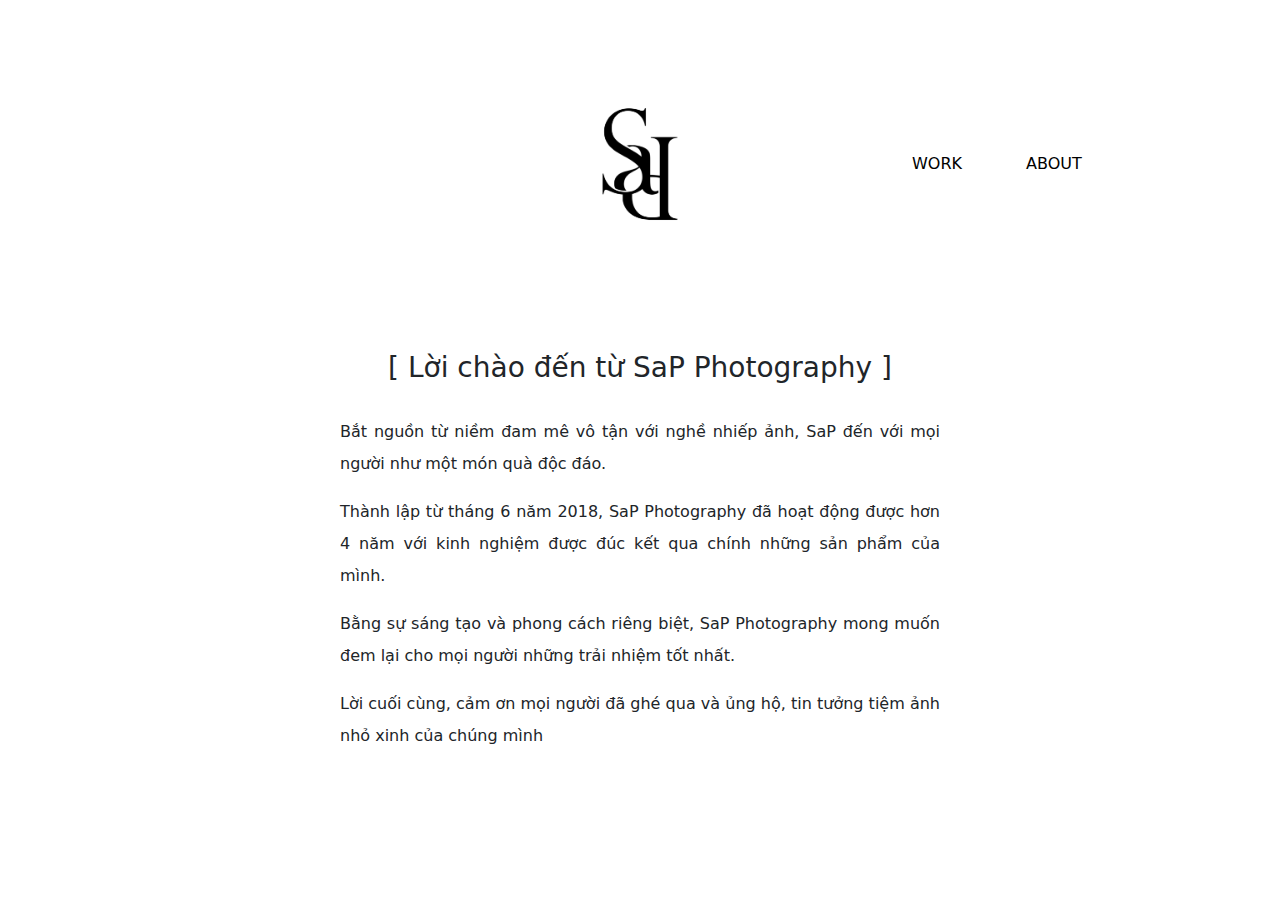
<file: about.html>
<!DOCTYPE html>
<html lang="en">
<head>
    <meta charset="UTF-8">
    <meta http-equiv="X-UA-Compatible" content="IE=edge">
    <meta name="viewport" content="width=device-width, initial-scale=1.0">
    <title>Sap Photography</title>
    <link rel="icon" href="./img/logo đấy/Sap den.png">
    <link rel="stylesheet" href="./css/bootstrap.min.css">
    <link rel="stylesheet" href="./style.css">
</head>
<body>
    <header>
        <div class="container-fluid header">
            <div class="row">
                <div class="col"></div>
                <div class="col text-center ">
                    <a href="./index.html" class="logo">
                        <img src="./img/logo đấy/Sap den.png" alt="" class="logo-img">
                    </a>
                </div>
                <div class="col">
                    <ul class="header__menu">
                        <a href="./index.html" class="header__menu-link">
                            <li class="header__menu-item ">WORK</li>
                        </a>
                        <a href="./about.html" class="header__menu-link">
                            <li class="header__menu-item">ABOUT</li>
                        </a>
                    </ul>
                </div>
            </div>
    </header>
    <div class="container-center">

        <h3>[ Lời chào đến từ SaP Photography ]</h3>
        <p>Bắt nguồn từ niềm đam mê vô tận với nghề nhiếp ảnh, SaP đến với mọi người như một món quà độc đáo.</p>
        <p>Thành lập từ tháng 6 năm 2018, SaP Photography đã hoạt động được hơn 4 năm với kinh nghiệm được đúc kết qua chính những sản phẩm của mình.</p>
        <p>Bằng sự sáng tạo và phong cách riêng biệt, SaP Photography mong muốn đem lại cho mọi người những trải nhiệm tốt nhất.</p>
        <p>
            Lời cuối cùng, cảm ơn mọi người đã ghé qua và ủng hộ, tin tưởng tiệm ảnh nhỏ xinh của chúng mình</p>
    </div>
    <script src="../js/bootstrap.bundle.min.js"></script>
</body>
</html>
</file>
<file: style.css>
*{
    margin: 0;
    padding: 0;
    box-sizing: border-box;
}
.header__menu{
    display: flex;
    padding-top: 5.5rem;
}
.header__menu-link{
    color: black;
}
.header__menu-link:hover{
    color: #ccc;
}
.header__menu-item{
    display: inline-block;
    padding-inline:2rem;
}
.header{
    padding: 4rem;
}
.col-style{
    margin: 3rem;
   position: relative;
   padding: 0;
   max-width: 540px;
}

.main__col-link{
    position: relative;
}
.main__col-bg{
    position: absolute;
    background: rgba(255,255,255,0.7);
    width: 540px;
    height: 675px;
     display: none; 
}
.col-style:hover .main__col-bg{
    display: block;
    animation: fadein linear .2s;
}
.main{
    display: flex;
    animation: fadein linear 1s;
 }

.main__col-bg-content{
    position: absolute;
    top: 3rem;
    left: 4rem;
    max-width: 15rem;
    font-family: 'Lora', serif;
    color: gray;
}

.logo-img{
    width: 200px;
    height: 200px;
}
.main__col-img{
    width: 538px;
    height: 673px;
    
    object-fit: cover;
    object-position: 100% 0;
    cursor: pointer;
}
.main__col-img2{
   object-fit: contain;
}
.main__col--img-col{
    object-fit: contain;
    height: 350px;   
}

.container1{
    display: flex;
    margin: 0 auto;
    
}
.down{
    object-position: 0 100%;
}
.container{
    max-width: 1500px;
    position: relative;
}
.main__col-img3{
    object-position: 50% 0% ;
}
.watch-img-full-size{  
    background-color: rgb(255,255,255);
    width:100%;
    height: 1240px;
    z-index: 1000;
    display: flex;
    display: none;
}
.watch-img{
       /* display: none;     */
        animation: fadein linear 1s; 
       
}
.img-full-size{
    display: flex;
    margin: auto;
    height: 900px;
    /* object-fit: cover; */
}
.icon-close{
    font-size: 30px;
    margin: 30px 30px 0 0;
}
p{
    max-width: 600px;
    text-align:justify;
    font-size: 16px;
    line-height: 2rem;
}
h3{
    line-height: 5rem;
}
.container-center{
    display: flex;
    justify-content: center;
    align-items: center;
    flex-direction: column;
}
.footer-center{
    display: flex;
    justify-content: center;
    align-items: center;
    flex-direction: column;
    margin-top: 300px;
    margin-bottom: 200px;
}
.footer-link{
    color: black;
    text-decoration: none;
}
.footer-link:hover{
    color: #ccc;
}
.lh{
    line-height: 4rem;
}
@keyframes fadein {
    from{
        opacity: 0;
    }
    to{
        opacity: 1;
        
    }
}
 @media(max-width: 800px){
    .header__menu{
        display: none;
    }
    .logo{
        padding-left: 40px;
    }

 
} 
@media(min-width:801px ) and (max-width: 1150px) {
    .col-style{
        margin-left: 160px;
    }
    .header__menu{
        display: none;
    }
}
@media(min-width:1400px )  {
.margin{
    margin-left: 100px;
}
}
</file>
